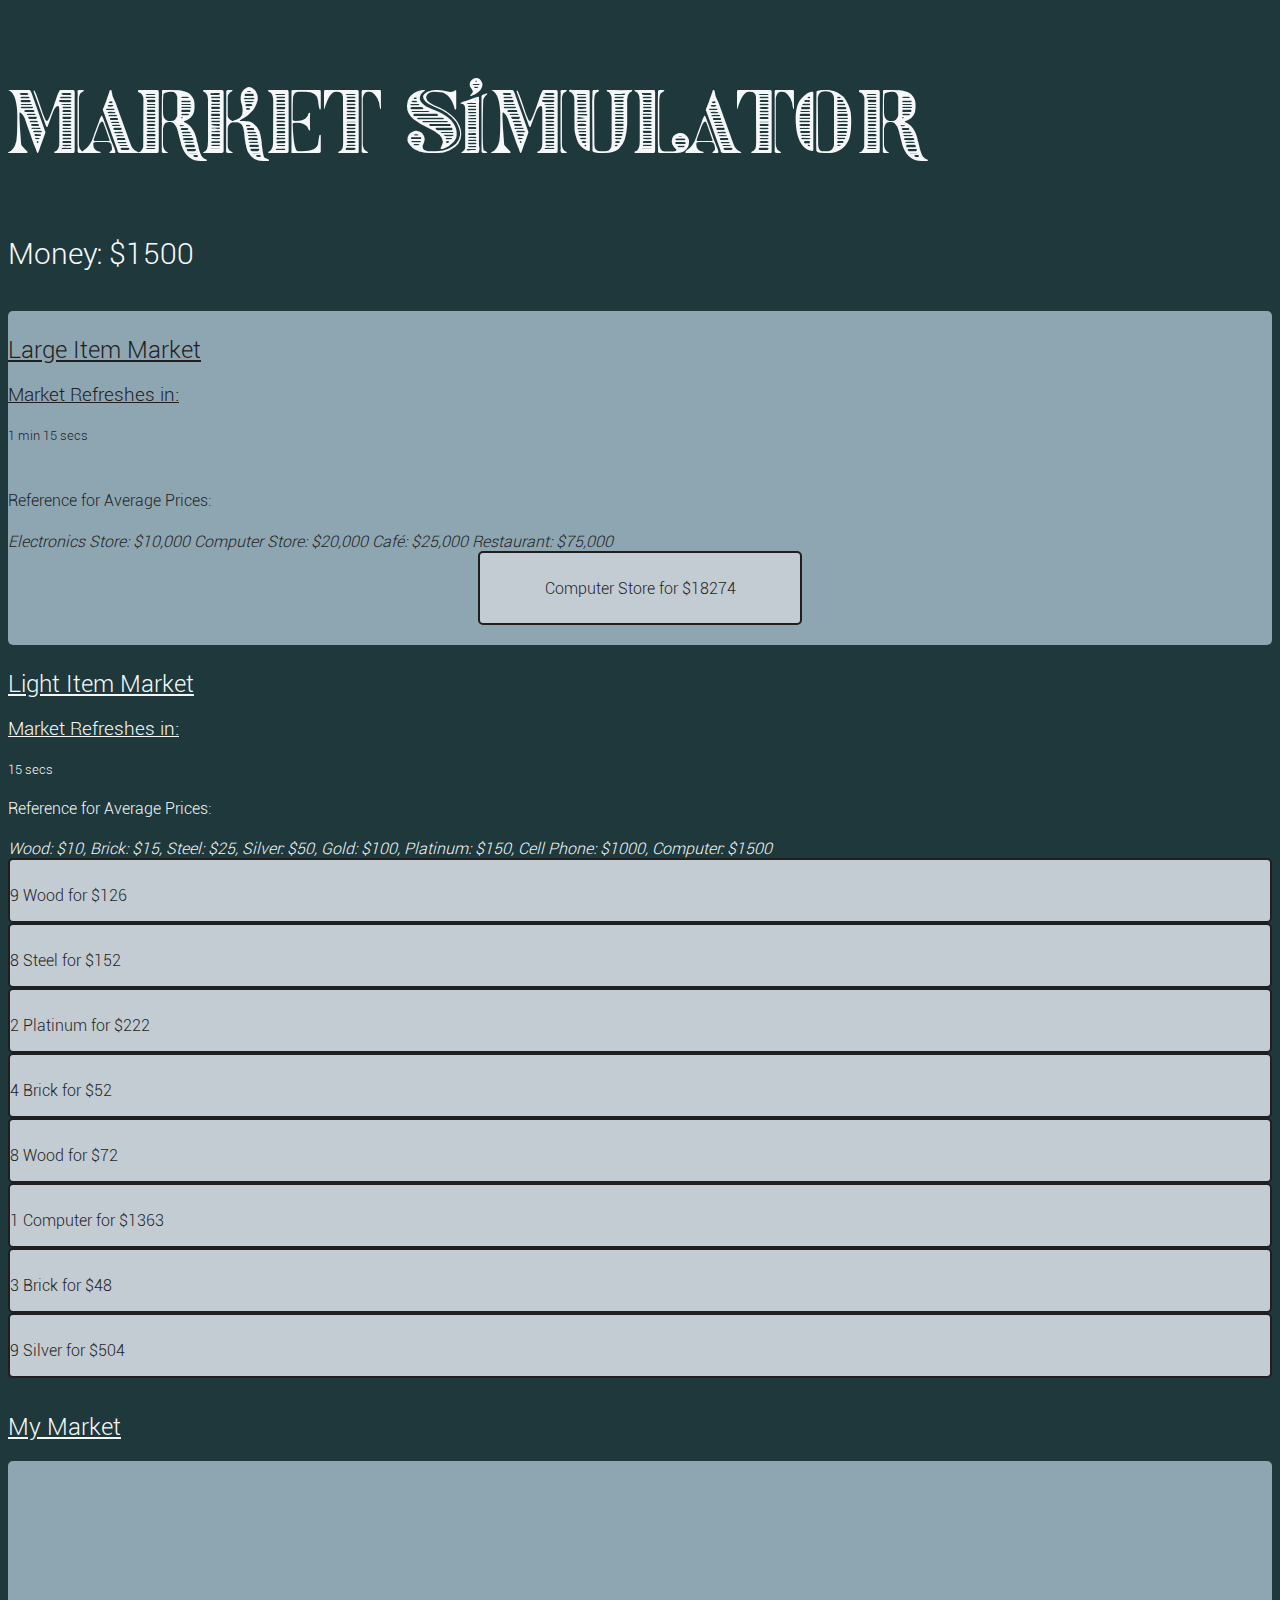
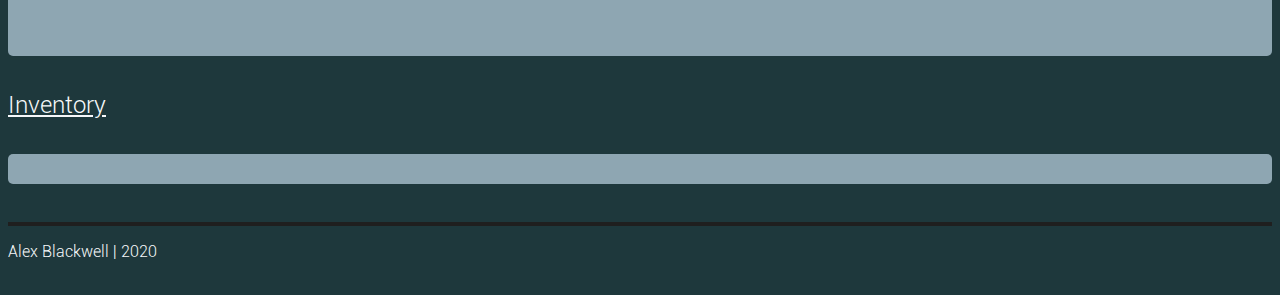
<file: gameFiles/index.html>
<!DOCTYPE html>
<html lang="en" dir="ltr">

<head>
  <meta charset="utf-8">
  <title>Alex Blackwell</title>
  <meta name="viewport" content="width=device-width, initial-scale=1.0">
  <link rel="icon" type="image/png" sizes="32x32" href="images/favicon.png">
  <link rel="stylesheet" href="https://stackpath.bootstrapcdn.com/bootstrap/4.5.0/css/bootstrap.min.css" integrity="sha384-9aIt2nRpC12Uk9gS9baDl411NQApFmC26EwAOH8WgZl5MYYxFfc+NcPb1dKGj7Sk" crossorigin="anonymous">
  <script src="https://ajax.googleapis.com/ajax/libs/jquery/3.5.1/jquery.min.js"></script>
  <link rel="stylesheet" href="css/main.css">
</head>

<body>
  <div id="alert-money" class="alert">
    <span class="closebtn" onclick="this.parentElement.style.display='none';">&times;</span>
    <strong>Whoops</strong> not enough money!
  </div>
  <div id="alert-bought" class="alert">
    <span class="closebtn" onclick="this.parentElement.style.display='none';">&times;</span>
      You bought an item!
  </div>
  <div id="alert-sold" class="alert">
    <span class="closebtn" onclick="this.parentElement.style.display='none';">&times;</span>
      You sold an item!
  </div>

  <div class="row">
    <div class="marketMoney text-center col-lg-6 col-sm-12">
      <h1>Market Simulator</h1>
      <p id='moneyP'></p>
    </div>

    <div class="largeMarket text-center col-lg-6 col-sm-12">
      <h2 class="dt">Large Item Market</h2>
      <h3 class="dt">Market Refreshes in:</h3>
      <h5 id='mBRefreshT' class="dt"></h5>
      <div id="mSlotsBig" class="dt text-center">
        <h4 class="dt">Reference for Average Prices:</h4>
        <i class="dt">Electronics Store: $10,000 Computer Store: $20,000 Café: $25,000 Restaurant: $75,000</i>
        <div class="center clickable" onclick="buy('bMSlot',0)">
          <p id='bMSlot0' class="dt"></p>
        </div>
      </div>
    </div>
  </div>

  <div class="lightMarket text-center">
    <h2>Light Item Market</h2>
    <h3>Market Refreshes in:</h3>
    <h5 id='mRefreshT'></h5>
    <h4>Reference for Average Prices:</h4>
    <i>Wood: $10, Brick: $15, Steel: $25, Silver: $50, Gold: $100, Platinum: $150, Cell Phone: $1000, Computer: $1500</i>
    <div id="mSlots" class="row">
      <div class="col-lg col-sm-3 col-6 clickable gridItem" onclick="buy('mSlot',0)"><p id='mSlot0' class="dt"></p></div>
      <div class="col-lg col-sm-3 col-6 clickable gridItem" onclick="buy('mSlot',1)"><p id='mSlot1' class="dt"></p></div>
      <div class="col-lg col-sm-3 col-6 clickable gridItem" onclick="buy('mSlot',2)"><p id='mSlot2' class="dt"></p></div>
      <div class="col-lg col-sm-3 col-6 clickable gridItem" onclick="buy('mSlot',3)"><p id='mSlot3' class="dt"></p></div>
      <div class="col-lg col-sm-3 col-6 clickable gridItem" onclick="buy('mSlot',4)"><p id='mSlot4' class="dt"></p></div>
      <div class="col-lg col-sm-3 col-6 clickable gridItem" onclick="buy('mSlot',5)"><p id='mSlot5' class="dt"></p></div>
      <div class="col-lg col-sm-3 col-6 clickable gridItem" onclick="buy('mSlot',6)"><p id='mSlot6' class="dt"></p></div>
      <div class="col-lg col-sm-3 col-6 clickable gridItem" onclick="buy('mSlot',7)"><p id='mSlot7' class="dt"></p></div>
    </div>
  </div>

  <div class="myMarket text-center">
    <h2 id='myMarket'>My Market</h2>
    <div class="gridContainer row" id="myLiveItems"> </div>
  </div>

  <div class="inventory text-center">
	  <h2>Inventory</h2>
	  <p id='inventory'></p>
  </div>

  <div class="myMarket text-center">
    <div class="gridContainer row" id="container"> </div>
  </div>

  <script src="js/game.js" charset="utf-8"></script>
</body>
<footer>
  <div class="col-lg text-center">
    <hr>
    <p>Alex Blackwell | 2020</p>
  </div>
</footer>

</html>
</file>
<file: gameFiles/css/main.css>
@font-face { font-family: money; src: url('fonts/money.otf'); }
@font-face { font-family: money; font-weight: bold; src: url('fonts/money.otf');}

@font-face { font-family: smallMoney; src: url('fonts/smallFont.ttf'); }
@font-face { font-family: smallMoney; font-weight: bold; src: url('fonts/smallFont.ttf');}

body {
  background-color: #1e383c;
  overflow-x: hidden;
}

h1, h2, h3, h4, h5, i, p {
  color: #f6f8fa;
  font-family: smallMoney, sans-serif;
}

h2, h3 {
  text-decoration: underline;
}


.clickable {
  -webkit-user-select: none; /* Safari */
  -moz-user-select: none; /* Firefox */
  -ms-user-select: none; /* IE10+/Edge */
  user-select: none; /* Standard */
  cursor: pointer;
}

input {
  width: 100px;
}

strike {
  color: #ff3838;
  text-decoration: line-through;
/*noinspection CssOverwrittenProperties*/
  text-decoration: black line-through;
}

.alert {
  padding: 10px;
  color: #1c1c1c;
  height: 40px;
  position: fixed;
  top:0%;
  width:100%;
  opacity: 1;
  z-index: 1;
}

#alert-money {
  display: none;
  background-color: #ffa6a6;
}

#alert-bought {
  display: none;
  background-color: #75ff8f;
}

#alert-sold {
  display: none;
  background-color: #8fd2ff;
}

.closebtn {
  margin-left: 15px;
  margin-right: 15px;
  color: #1c1c1c;
  font-weight: bold;
  float: right;
  font-size: 22px;
  line-height: 20px;
  cursor: pointer;
  transition: 0.3s;
}

.closebtn:hover {
  color: #f6f8fa;
}

.center {
  margin: auto;
  width: 300px;
  height: 50px;
  border: 2px solid #1f1f1f;
  border-radius: 5px;
  padding: 10px;
  text-align: center;
  background-color: #c3ccd3;
}

button {
  border: none;
  padding: 3px 7px;
  text-align: center;
  text-decoration: none;
  display: inline-block;
  font-size: 16px;
  margin: 4px 2px;
  transition-duration: 0.4s;
  border-radius: 5px;
  cursor: pointer;
}

button {
  background-color: #f6f8fa;
  color: black;
  border: 2px solid #1e383c;
}

button:hover {
  background-color: #1e383c;
  color: #f6f8fa;
}

#myLiveItems {
  min-height: 165px;
  /* height: 165px; */
  background-color: #8ea6b2;
}

h1 {
  font-size: 7vw;
  font-family: money, sans-serif;
}

@media only screen and (max-width: 550px) {
  h1 {
    font-size: 15vw;
  }
}


#moneyP {
  font-size: 30px;
  font-family: smallMoney, sans-serif;
}

hr {
  border: 2px solid #1f1f1f;
}

.text-center {
  padding-top: 5px;
  padding-bottom: 10px;
}

.largeMarket, .gridContainer {
  background-color: #8ea6b2;
  border-radius: 5px;
}

.gridContainer {
  padding: 15px;
}

.gridItem {
  border: 2px solid #1f1f1f;
  background-color: #c3ccd3;
  border-radius: 5px;
  padding-top: 10px;
}

.dt {
  color: #1f1f1f;
}

footer {
  padding-top: 15px;
}
</file>
